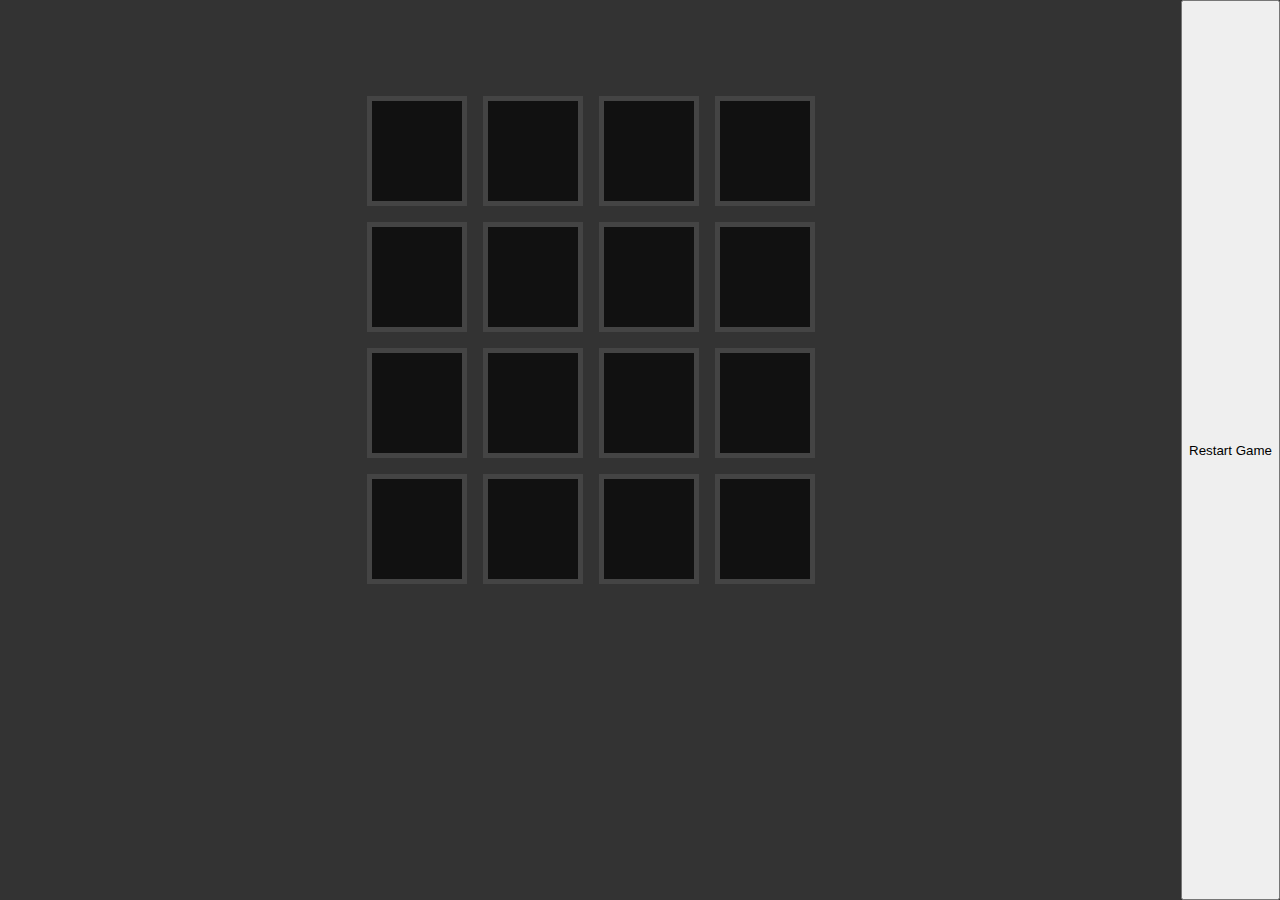
<file: index.html>
<!DOCTYPE html>
<html lang="en">
  <head>
    <meta charset="UTF-8" />
    <meta name="viewport" content="width=device-width, initial-scale=1.0" />
    <title>Matching Cards</title>
    <link rel="stylesheet" href="./src/main.css" />
    <script src="./src/main.js" defer></script>
  </head>
  <body>
    <div class="gameboard">
      <div class="tiles"></div>
    </div>
    <button id="restartButton">Restart Game</button>
  </body>
</html>
</file>
<file: src/main.css>
body {
  background: #333333;
  margin: 0;
  display: flex;
  justify-content: center;
  height: 100vh;
}

.gameboard {
  margin: 48px auto;
}
.tiles {
  margin: 48px auto;
  width: max-content;
  display: grid;
  grid-template-columns: repeat(4, 100px);
  gap: 16px;
  align-items: center;
}

.tile {
  height: 100px;
  background: #111111;
  border: 5px solid #444444;
  cursor: pointer;
}

.restartButton {
  margin: 24px auto;
}
</file>
